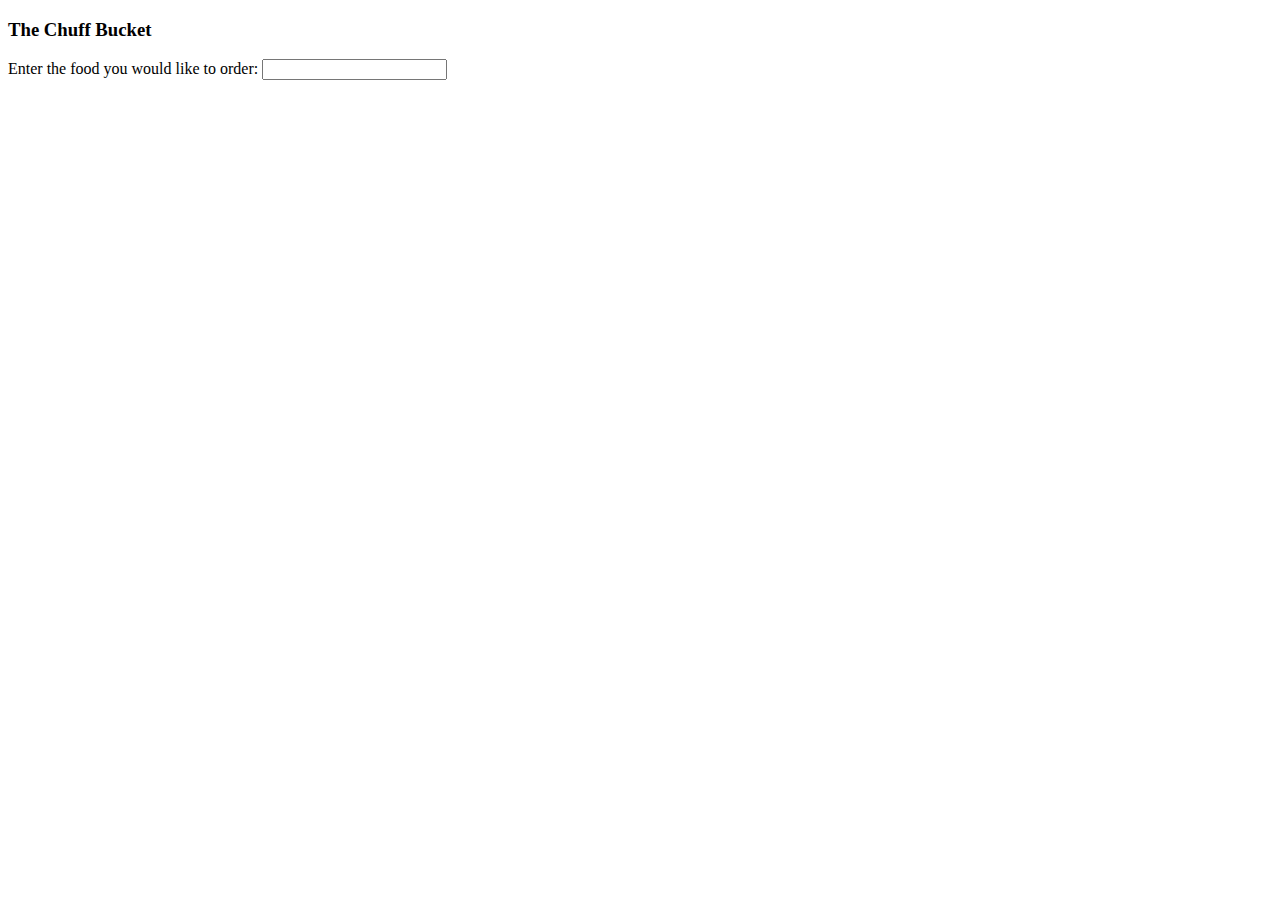
<file: hageycit336/ajax/index.html>
<!DOCTYPE html>
<!--
To change this license header, choose License Headers in Project Properties.
To change this template file, choose Tools | Templates
and open the template in the editor.
-->
<html>
  <head>
		<title>TODO supply a title</title>
        <meta charset="UTF-8">
        <meta name="viewport" content="width=device-width, initial-scale=1.0">
		<script type="text/javascript" src="/hageycit336/ajax/foodstore.js">
		</script>
	</head>
	<body onload="process()">
	<h3>The Chuff Bucket</h3>
	Enter the food you would like to order:
	<input type="text" id="userInput"/>
        <div id="underInput"></div>
	</body>
</html>
</file>
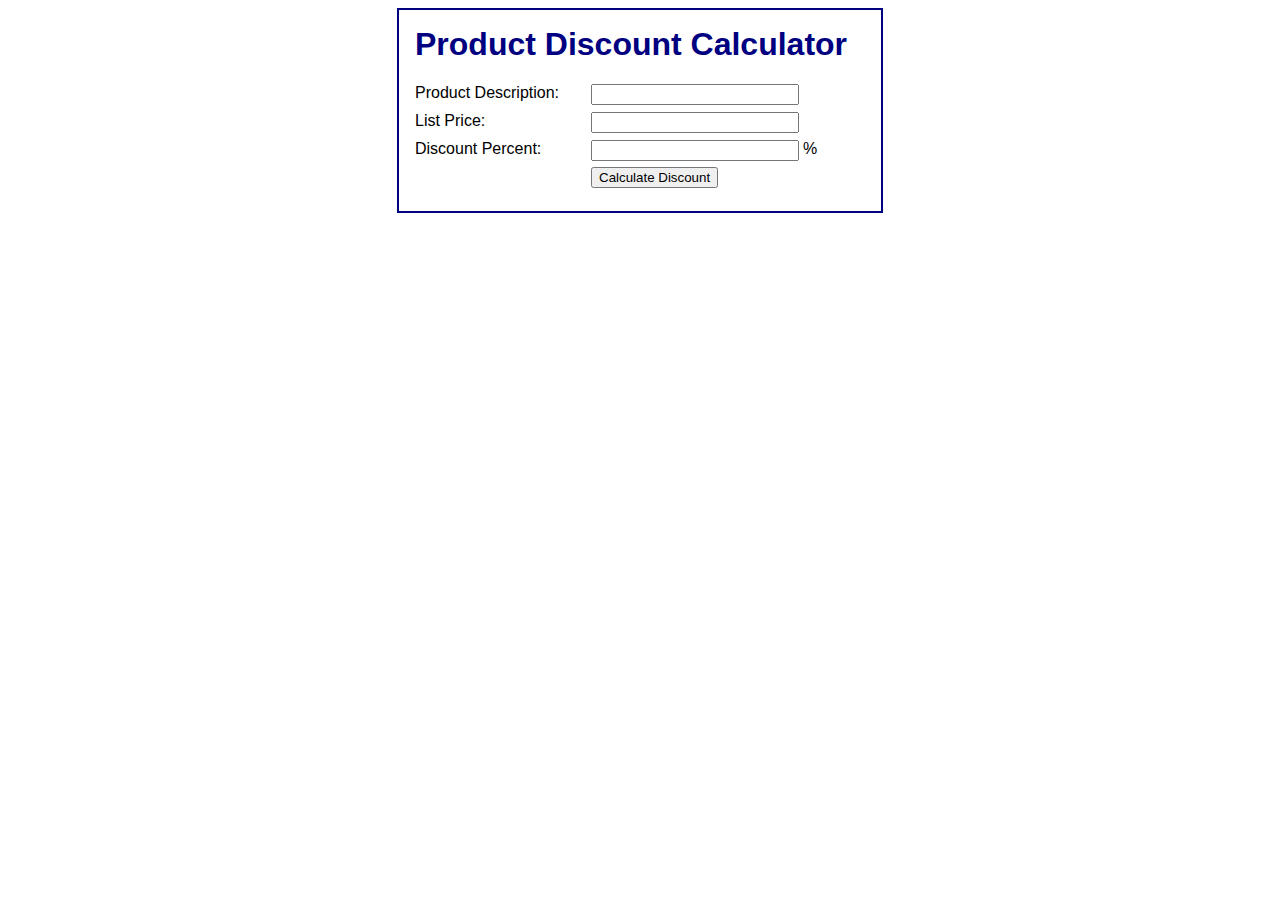
<file: hageycit336/ch02_ex1/index.html>
<!DOCTYPE html>
<html>
<head>
    <title>Product Discount Calculator</title>
    <link rel="stylesheet" type="text/css" href="main.css">
</head>

<body>
    <main>
        <h1>Product Discount Calculator</h1>
        <form action="display_discount.php" method="post">

            <div id="data">
                <label>Product Description:</label>
                <input type="text" name="product_description"><br>

                <label>List Price:</label>
                <input type="text" name="list_price"><br>

                <label>Discount Percent:</label>
                <input type="text" name="discount_percent"><span>%</span><br>
            </div>

            <div id="buttons">
                <label>&nbsp;</label>
                <input type="submit" value="Calculate Discount"><br>
            </div>

        </form>
    </main>
</body>
</html>
</file>
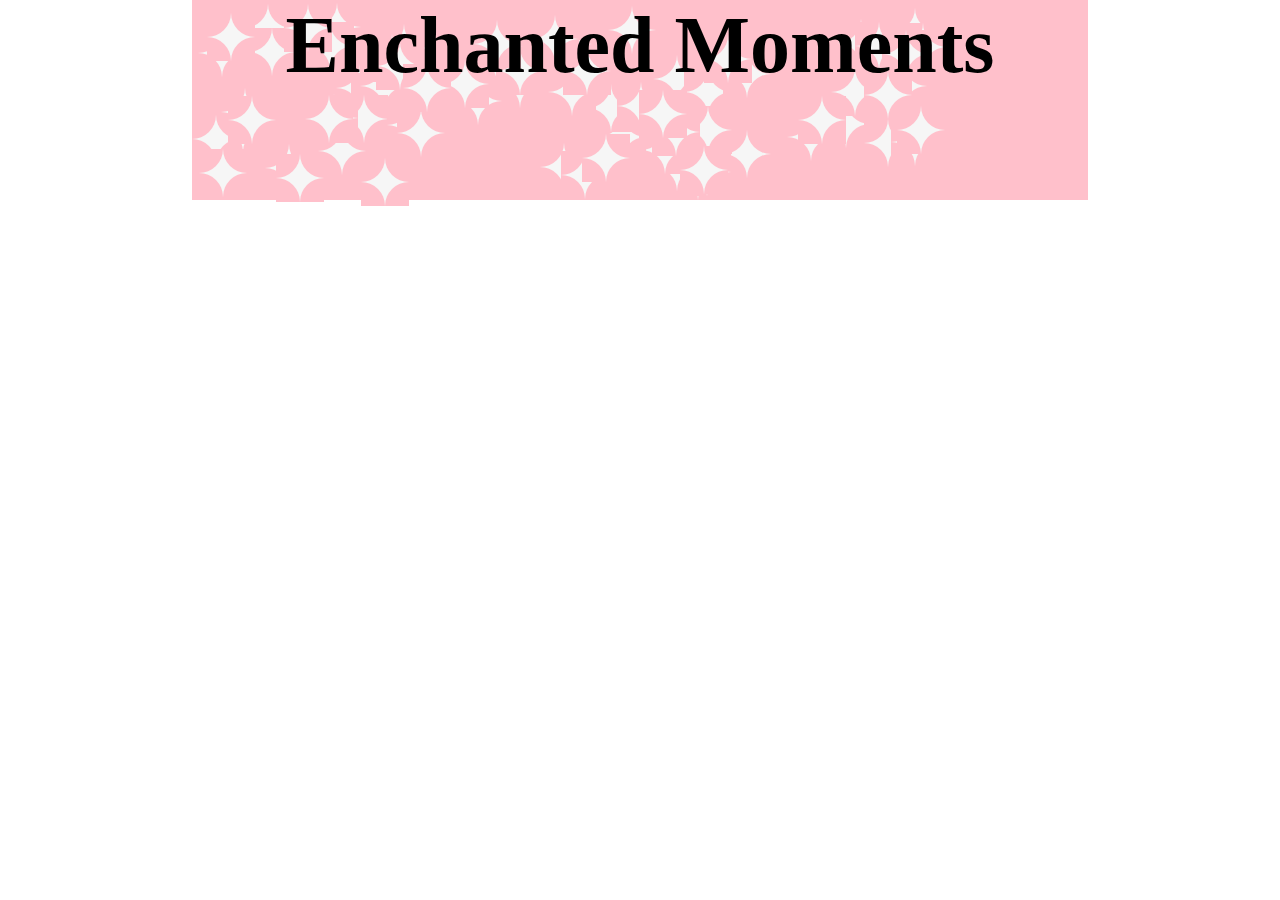
<file: Twinkle/effect.html>
<!DOCTYPE html>
<!--
To change this license header, choose License Headers in Project Properties.
To change this template file, choose Tools | Templates
and open the template in the editor.
-->
<html>
     <head>
    <meta charset="UTF-8">
    <title>Stars Twinkling</title>
    <link href="star.css" type="text/css" rel="stylesheet" media="screen"/>
        
  </head>
  <body>
    <div id="effect">
        
        <h1 id="heading">Enchanted Moments</h1>
        <div id="bodyBack"></div>
        
    <figure class="star">
      <figure class="star-top">
      </figure>
      <figure class="star-bottom">
      </figure>
    </figure>
        
    <script type="text/javascript" src="loop.js">
    </script>
    
        
    </div>
      
  </body>
</html>
</file>
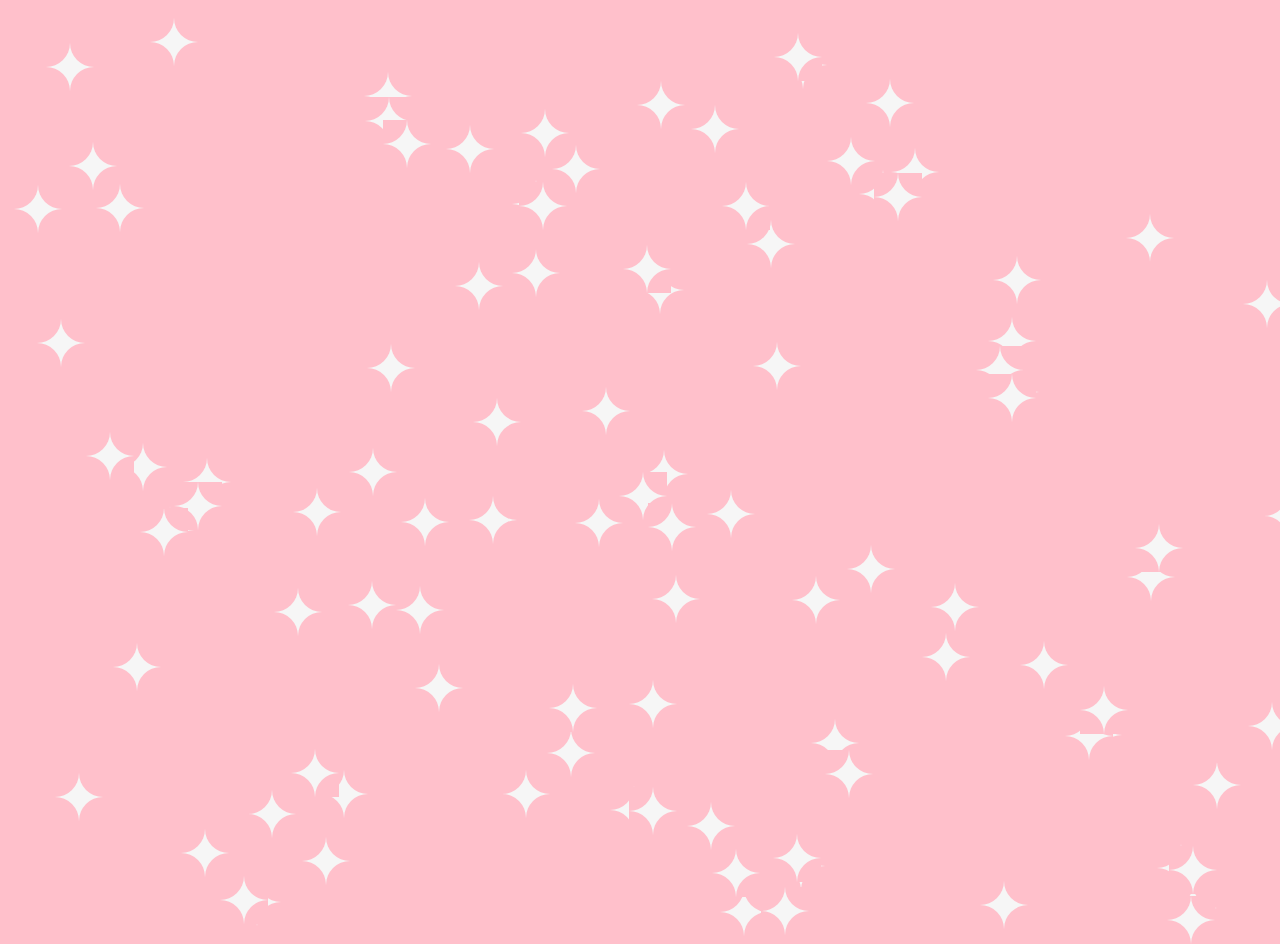
<file: twinkleEffect/twinkle.html>
<!DOCTYPE html>
<!--
To change this license header, choose License Headers in Project Properties.
To change this template file, choose Tools | Templates
and open the template in the editor.
-->
<html>
     <head>
    <meta charset="UTF-8">
    <title>Stars Twinkling</title>
    <link href="star.css" type="text/css" rel="stylesheet" media="screen"/>
        
  </head>
  <body>
    <div id="effect">
        
        
        <div id="bodyBack"></div>
        
    <figure class="star">
      <figure class="star-top">
      </figure>
      <figure class="star-bottom">
      </figure>
    </figure>
        
    <script type="text/javascript" src="loop.js">
    </script>
    
        
    </div>
      
  </body>
</html>
</file>
<file: hageycit336/ch02_ex1/main.css>
body {
    font-family: Arial, Helvetica, sans-serif;
}
main {
    width: 450px;
    margin: 0 auto;
    padding: 1em;
    background: white;
    border: 2px solid navy;
}
h1 {
    margin-top: 0;
    color: navy;
}
label {
    width: 10em;
    float: left;
    padding-right: 1em;
    padding-bottom: .5em;
}
#data input {
    float: left;
    width: 15em;
    margin-bottom: .5em;
}
#data span {
    padding-left: .25em;
}
#buttons input {
    margin-bottom: .5em;
}
br {
    clear: left;
}
</file>
<file: twinkleEffect/star.css>
* {
    margin: 0;
    padding: 0;
    border: 0;
    outline: none;
    -webkit-box-sizing: border-box;
    -moz-box-sizing: border-box;
    -ms-box-sizing: border-box;
    -o-box-sizing: border-box;
    -box-sizing: border-box;
}
body {
    background: pink;
}
h2 {
    text-align: center;
    margin-top: 92px;
    z-index: 999999;
    position: relative;
    font-size: 45px;
    font-family: arial sans-serif;
}
h2 a {
    color: #fff;
}
.star {
    display: block;
    position: absolute;
    top: 50%;
    left: 50%;
    width: 48px;
    height: 48px;
    background: #F6F6F6;
    overflow: hidden;
    z-index: 2;
    animation: glitter 4.5s linear 0s infinite normal;
    -webkit-animation: glitter 4.5s linear 0s infinite normal;
    -moz-animation: glitter 4.5s linear 0s infinite normal;
    -ms-animation: glitter 4.5s linear 0s infinite normal;
    -o-animation: glitter 4.5s linear 0s infinite normal;
}
.star-top,
.star-bottom {
    position: relative;
    display: block;
}
.star-top:before,
.star-top:after,
.star-bottom:before,
.star-bottom:after {
    content: "";
    width: 48px;
    height: 48px;
    background: pink;
    border-radius: 50%;
    position: absolute;
}
/*CSS3 pseudo class for positioning curves*/

.star-top:before {
    top: -24px;
    left: -24px;
}
.star-top:after {
    bottom: -24px;
    left: 24px;
}
.star-bottom:before {
    top: 24px;
    left: -24px;
}
.star-bottom:after {
    top: 24px;
    left: 24px;
}
/*CSS3 keyframes for glittering effect*/

@-webkit-keyframes glitter {
    0% {
        -webkit-transform: scale(1.0);
        opacity: 1;
    }
    25% {
        -webkit-transform: scale(0.5);
        opacity: 0;
    }
    50% {
        -webkit-transform: scale(1.0);
        opacity: 1;
    }
    75% {
        -webkit-transform: scale(0.5);
        opacity: 0;
    }
    100% {
        -webkit-transform: scale(1.0);
        opacity: 1;
    }
}
@-moz-keyframes glitter {
    0% {
        -moz-transform: scale(1.0);
        opacity: 1;
    }
    25% {
        -moz-transform: scale(0.5);
        opacity: 0;
    }
    50% {
        -moz-transform: scale(1.0);
        opacity: 1;
    }
    75% {
        -moz-transform: scale(0.5);
        opacity: 0;
    }
    100% {
        -moz-transform: scale(1.0);
        opacity: 1;
    }
}
</file>
<file: Twinkle/star.css>
/*simple reset*/
* {
    margin: 0;
    padding: 0;
    border: 0;
    outline: none;
}
body {
/*    background: rgba(255,255,255,.9);*/
/*    background-color: pink;*/
    margin-left: 15%;
    width: 70%;
    display: block;
    position: relative;  
   
}
#heading {
    text-align: center;
    position: relative;
    z-index: 999;
    color: black;
    font-family: Gabriola;
    font-size: 5em;
}
.star {
    display: block;
    position: absolute;
    top: 50%;
    left: 50%;
    width: 48px;
    height: 48px;
    background: #F6F6F6;
    overflow: hidden;
    z-index: 2;
    animation: glitter 4.5s linear 0s infinite normal;
    -webkit-animation: glitter 4.5s linear 0s infinite normal;
    -moz-animation: glitter 4.5s linear 0s infinite normal;
    -ms-animation: glitter 4.5s linear 0s infinite normal;
    -o-animation: glitter 4.5s linear 0s infinite normal;
}

.star-top,
.star-bottom {
    position: relative;
    display: block;
}
.star-top:before,
.star-top:after,
.star-bottom:before,
.star-bottom:after {
    content: "";
    width: 48px;
    height: 48px;
    background: pink;
    border-radius: 50%;
    position: absolute;
}
/*CSS3 pseudo class for positioning curves*/

.star-top:before {
    top: -24px;
    left: -24px;
}
.star-top:after {
    bottom: -24px;
    left: 24px;
}
.star-bottom:before {
    top: 24px;
    left: -24px;
}
.star-bottom:after {
    top: 24px;
    left: 24px;
}

#effect {
   background-color: pink;
   width: 100%;
   height: 200px;
}
img {
    z-index: 999999;
    position: relative;
    margin-left: 10%;
}
/*CSS3 keyframes for glittering effect*/

@-webkit-keyframes glitter {
    0% {
        -webkit-transform: scale(1.0);
        opacity: 1;
    }
    25% {
        -webkit-transform: scale(0.5);
        opacity: 0;
    }
    50% {
        -webkit-transform: scale(1.0);
        opacity: 1;
    }
    75% {
        -webkit-transform: scale(0.5);
        opacity: 0;
    }
    100% {
        -webkit-transform: scale(1.0);
        opacity: 1;
    }
}
@-moz-keyframes glitter {
    0% {
        -moz-transform: scale(1.0);
        opacity: 1;
    }
    25% {
        -moz-transform: scale(0.5);
        opacity: 0;
    }
    50% {
        -moz-transform: scale(1.0);
        opacity: 1;
    }
    75% {
        -moz-transform: scale(0.5);
        opacity: 0;
    }
    100% {
        -moz-transform: scale(1.0);
        opacity: 1;
    }
}
</file>
